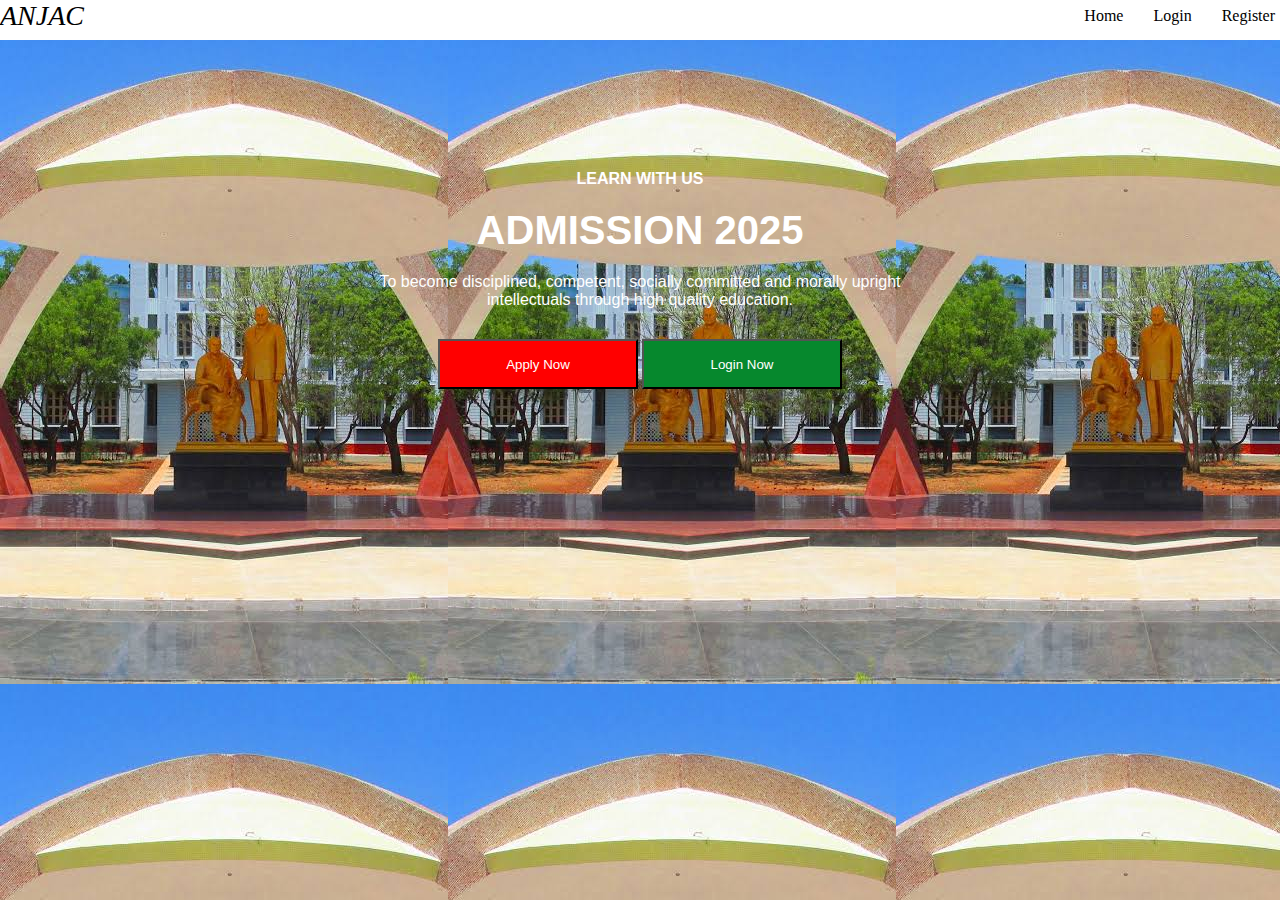
<file: index.html>
<!DOCTYPE html>
<html lang="en">
<head>
    <meta charset="UTF-8">
    <meta name="viewport" content="width=device-width, initial-scale=1.0">
    <title>My Admission</title>
    <link rel="stylesheet" href="https://cdnjs.cloudflare.com/ajax/libs/font-awesome/6.6.0/css/all.min.css" integrity="sha512-Kc323vGBEqzTmouAECnVceyQqyqdsSiqLQISBL29aUW4U/M7pSPA/gEUZQqv1cwx4OnYxTxve5UMg5GT6L4JJg==" crossorigin="anonymous" referrerpolicy="no-referrer" />
    <link rel="stylesheet" href="./index.css">
</head>
<body>
    <div class="div">
    <nav class="nav" >
        <!--<img src="./logo.png" hight="30px" width="30px">-->
        <em>ANJAC</em>
        <ul class="ol">
            <li class="ol">Home</li>
            <a href="./login.html"> <li class="ol">Login</li></a>
            <a href="./register.html"> <li class="ol">Register</li ></a>

        </ul>
        <div class="navemanutoggle" >
            <i class="fa-solid fa-bars" onclick="opennav()"></i>
        </div>
        
    </nav>
    </div>
    <div class="sidenavbar" >
        <p class="p" >
            <i class="fa-solid fa-xmark" onclick="closenav()"></i>
        </p>
        <ul class="ul">
            <li class="ul">Home</li>
            <a href="./login.html"><li class="ul">Login</li></a>
            <a href="./register.html"><li class="ul">Register</li></a>
        </ul>
    </div>
  
    <section>
        <h4>LEARN WITH US</h4>
        <h1>ADMISSION 2025</h1>
        <p>To become disciplined, competent, socially committed and morally upright<br> 
            intellectuals through high quality education.</p>
       <a href="./register.html"> <input type="button" value="Apply Now" class="a"></a>
       <a href="./login.html"> <input type="button" value="Login Now" class="b"></a>
    </section>
   
</body>
<script src="./web.js"></script>
</html>
</file>
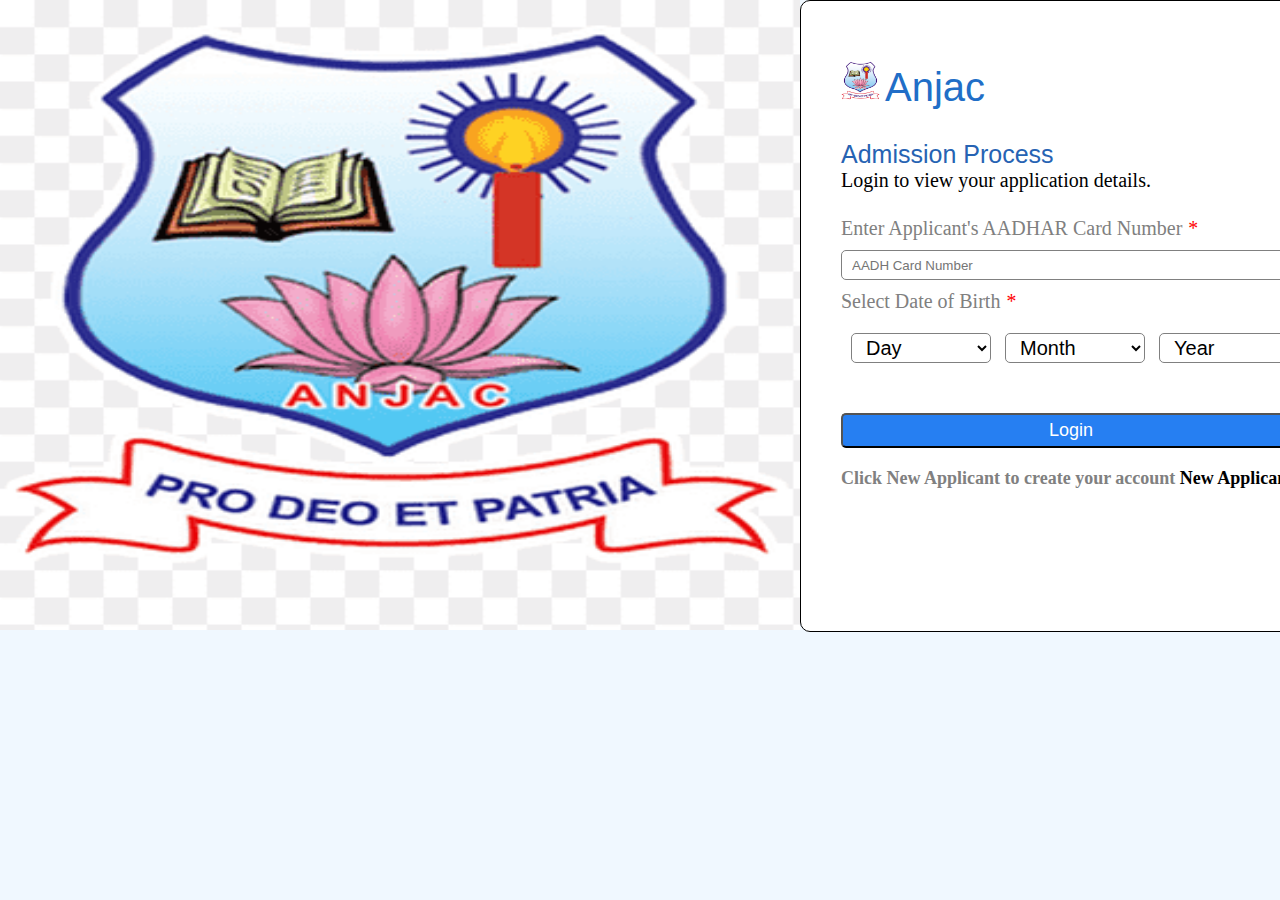
<file: login.html>
<!DOCTYPE html>
<html lang="en">
<head>
    <meta charset="UTF-8">
    <meta name="viewport" content="width=device-width, initial-scale=1.0">
    <title>Anjac Admission</title>
    <link rel="stylesheet" href="login.css">
</head>
<body>
    <div class="container">
        <div class="ajimg">
            <img src="./ajlogo.png" height="630px" width="800px" class="img">
        </div>
        
        <div class="loginpage">
            <div class="logo">
               <img  src="./login.png" height="40px" width="40px"alt="anjca logo">
            <p class="h1">Anjac</p><br>
            </div>
             <p class="h2">Admission Process<p>
            <p class="h5">Login to view your application details.</p>
            <div class="formcontent">
            <form>
                <label>Enter Applicant's AADHAR Card Number <i>*</i></label><br>
                <input type="tel" placeholder="AADH Card Number" class="input"><br>
                <label>Select Date of Birth <i>*</i></label><br>
                <select>
                    <option>Day</option>
                   <option>1</option> <option>2</option><option>3</option> <option>4</option><option>5</option>
                   <option>6</option> <option>7</option><option>8</option> <option>9</option><option>10</option>
                   <option>11</option> <option>12</option><option>13</option> <option>14</option><option>15</option>
                   <option>16</option> <option>17</option><option>18</option> <option>19</option><option>20</option>
                   <option>21</option> <option>22</option><option>23</option> <option>24</option><option>25</option>
                   <option>26</option><option>27</option><option>28</option><option>29</option><option>30</option><option>31</option>
                </select>
                <select>
                    <option>Month</option>
                    <option>1</option><option>2</option><option>3</option><option>4</option>
                    <option>5</option><option>6</option><option>7</option><option>8</option>
                    <option>9</option><option>10</option><option>11</option><option>12</option>
                </select>
                <select>
                    <option>Year</option>
                    <option>2001</option> <option>2002</option><option>2003</option> <option>2004</option><option>2005</option>
                    <option>2006</option> <option>2007</option><option>2008</option> <option>2009</option><option>2010</option>
                    <option>2011</option> <option>2012</option><option>2013</option> <option>2014</option><option>2015</option>
                    <option>2016</option> <option>2017</option><option>2018</option> <option>2019</option><option>2020</option>
                    <option>2021</option> <option>2022</option><option>2023</option> <option>2024</option><option>2025</option>
                    <option>2026</option><option>2027</option><option>2028</option><option>2029</option><option>2030</option>
                </select><br>
                  <input type="button" value="Login" class="loginbtn">
            </form>
            <h3 class="h3">Click New Applicant to create your account<a href="./register.html"> New Applicant</a></h3>
            </div>
        <div>
    </div>
</body>
</html>
</file>
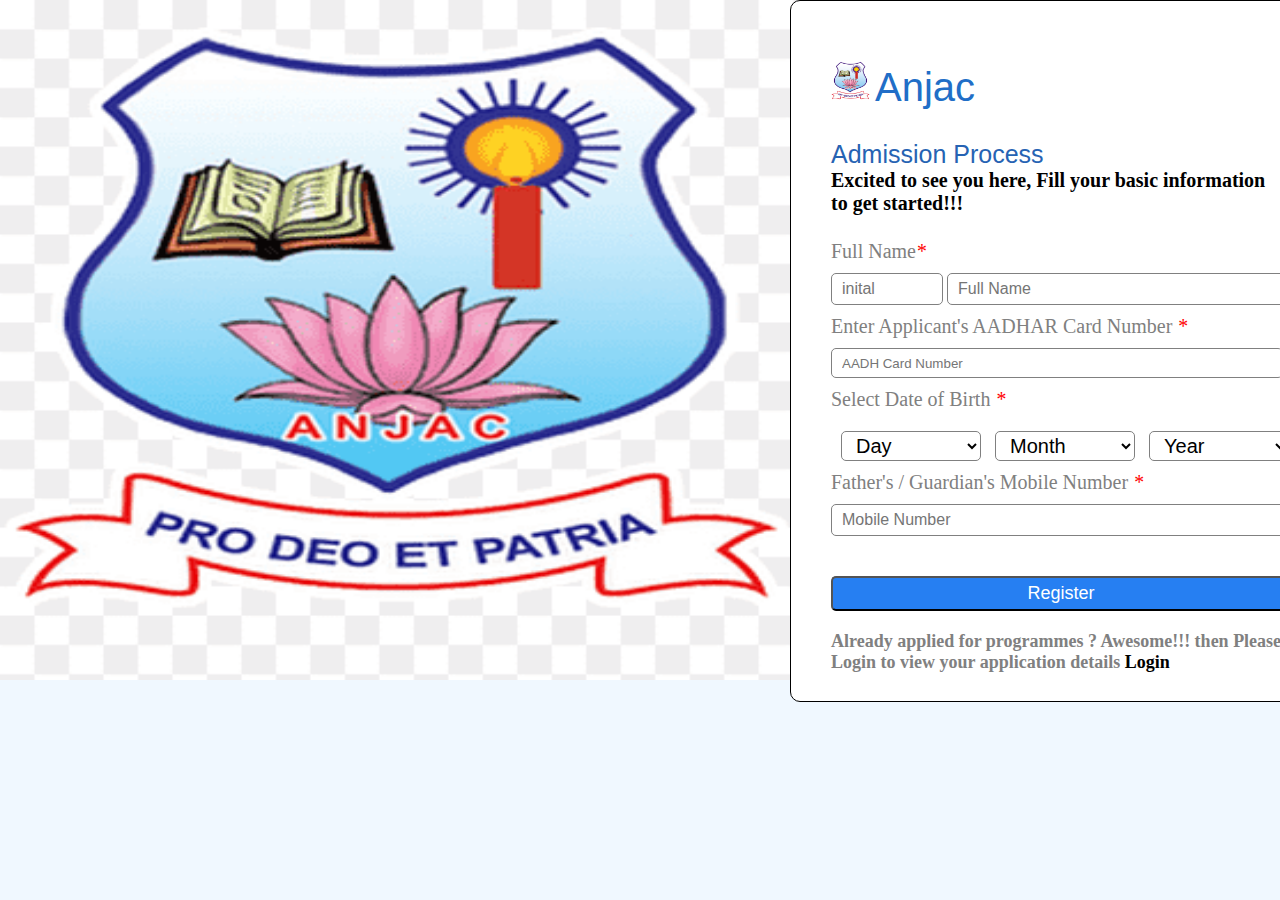
<file: register.html>
<!DOCTYPE html>
<html lang="en">
<head>
    <meta charset="UTF-8">
    <meta name="viewport" content="width=device-width, initial-scale=1.0">
    <title>Anjac Admission</title>
    <link rel="stylesheet" href="login.css">
</head>
<body>
    <div class="container">
        <div class="ajimg">
            <img src="./ajlogo.png" height="680px" width="800px" class="img">
        </div>

        
        <div class="loginpage2">
            <div class="logo">
               <img  src="./login.png" height="40px" width="40px"alt="anjca logo">
            <p class="h1">Anjac</p><br>
            </div>
             <p class="h2">Admission Process</p>
            <h5 class="h5">Excited to see you here, Fill your basic information<br> to get started!!!</h5>
            <div class="formcontent">
            <form>
                <label>Full Name<i>*</i></label><br>
                <input type="text" placeholder="inital" class="inital">
                <input type="text" placeholder="Full Name" class="fullname"><br>
                <label>Enter Applicant's AADHAR Card Number <i>*</i></label><br>
                <input type="tel" placeholder="AADH Card Number" class="input"><br>
                <label>Select Date of Birth <i>*</i></label><br>
                <select>
                    <option>Day</option>
                   <option>1</option> <option>2</option><option>3</option> <option>4</option><option>5</option>
                   <option>6</option> <option>7</option><option>8</option> <option>9</option><option>10</option>
                   <option>11</option> <option>12</option><option>13</option> <option>14</option><option>15</option>
                   <option>16</option> <option>17</option><option>18</option> <option>19</option><option>20</option>
                   <option>21</option> <option>22</option><option>23</option> <option>24</option><option>25</option>
                   <option>26</option><option>27</option><option>28</option><option>29</option><option>30</option><option>31</option>
                </select>
                <select>
                    <option>Month</option>
                    <option>1</option><option>2</option><option>3</option><option>4</option>
                    <option>5</option><option>6</option><option>7</option><option>8</option>
                    <option>9</option><option>10</option><option>11</option><option>12</option>
                </select>
                <select>
                    <option>Year</option>
                    <option>2001</option> <option>2002</option><option>2003</option> <option>2004</option><option>2005</option>
                    <option>2006</option> <option>2007</option><option>2008</option> <option>2009</option><option>2010</option>
                    <option>2011</option> <option>2012</option><option>2013</option> <option>2014</option><option>2015</option>
                    <option>2016</option> <option>2017</option><option>2018</option> <option>2019</option><option>2020</option>
                    <option>2021</option> <option>2022</option><option>2023</option> <option>2024</option><option>2025</option>
                    <option>2026</option><option>2027</option><option>2028</option><option>2029</option><option>2030</option>
                </select><br>
                <label >Father's / Guardian's Mobile Number <i>*</i></label><br>
                <input type="tel" placeholder="Mobile Number" class="mnumber"><br>
                  <input type="button" value="Register" class="loginbtn">
                  <h3 class="h3">Already applied for programmes ? Awesome!!! then Please click Login to view your application details <a href="./login.html">Login</a></h3>

                </form>
            </div>
        <div>
    </div>
</body>
</html>
</file>
<file: index.css>
*{
    padding: 0%;
    margin: 0px;
}

body{
background-image: url(./aj.jpg);
}   
    

a{
    text-decoration: none;
}
    /*height: 80px;
    width: 800px;
    background-color: transparent;*/
    
.div{
    
    
    background-color:white ;
    color: black;
    height: 40px;
    width: 100%;


}
.nav{
  display: flex;
  justify-content:space-between;
  align-items: center;
  
}
.ol{
    display: flex;
    column-gap:20px ;
}
em{
    font-size: 28px;
    color:black;
    font-family:Cambria, Cochin, Georgia, Times, 'Times New Roman', serif;
}
li{
    padding: 5px;
    color:black;
}
.navemanutoggle{
    display: none;
}
section{
    text-align: center;
    position: relative;
    top:130px;
}
h1{
    color:white;
    font-size:40px ;
    font-family: Verdana, Geneva, Tahoma, sans-serif;
    padding:20px;
}
h4{
    color:white;
    
    font-family: Verdana, Geneva, Tahoma, sans-serif;
}
p{
    font-family: Verdana, Geneva, Tahoma, sans-serif;
     color: white;
}
.a{
    margin-top: 30px;
    height: 50px;
    width: 200px;
    color: white;
    background-color: red;
    
    
    
}
.b{
    margin-top: 30px;
    height: 50px;
    width: 200px;
    color: white;
    background-color:#06882d;
}
.a,.b:focus{
    outline: none;
}
input:hover{
    margin-top: 30px;
    height: 50px;
    width: 200px;
    color:red;
    border:1px solid red;
    background-color: white;
    transform: rotatex(-350deg);
        transition: 1s;
}

/* side nave bar*/
.p{
    color:white;
    text-align: right;

}
.sidenavbar{
    background-color:black;

position: fixed;
    top:-1000px;
    width: 100%;
    transition: 1.5s;
}
.sidenavbar ul li{
    color: white;
}
.sidenavbar ul li:hover{
    background-color:white ;
    color: black;
}
/* media screen*/


@media screen and (max-width:768px)
{  

     body{
        background-image: url(./aj.jpg);
        background-size:cover;
        background-repeat:no-repeat;

     }
     .navemanutoggle{
        display: block;
     }


    .ol{
        display:none;
        top: 0%;
    }


}
</file>
<file: login.css>
*{
    padding: 0%;
    margin: 0%;
    
}
body{
    background-color: aliceblue;
}
.container{
    position: relative;
    display: flex;
}

.loginpage{
    position: absolute;
    width:530px;
    height: 630px;
    left: 800px;
     border-radius: 10px;
     border: 1px solid black;
    top: 0px;
    background-color: white;
    
    
}
.logo{
    margin-top: 60px;
    margin-left: 40px;
}

.h1{
    display: inline;
    font-size: 40px;
    font-family:Verdana, Geneva, Tahoma, sans-serif;
    color: #216ec7;
}
.h2{
    font-size: 25px;
    font-family:Verdana, Geneva, Tahoma, sans-serif;
    color: #2663b3;
    margin-top: 30px;
    margin-left: 40px;
}
.h5{
    font-size: 20px;
    margin-left: 40px;
    
}
.formcontent{
    margin-top: 15px;
    margin-left: 40px;
    padding-top: 10px;


}
label{
    font-size: 20px;
    color: gray;
}
i{
    color: red;
}
.input{
    margin-top: 10px;
    height: 28px;
    width: 440px;
    margin-bottom: 10px;
    font-size: 15;
    padding-left: 10px;
    margin-bottom: 10px;
    border-radius: 5px;
    border: 1px solid gray;
}
.input:focus{
    outline: 0px;
}
select{
    margin-top: 20px;
    margin-left: 10px;
    height: 30px;
    width:140px ;
    font-size: 20px;
    padding-left: 10px;
    background-color: white;
    border: 1px solid grey;
    border-radius: 5px;
    margin-bottom: 10px;
}
.loginbtn{

    margin-top: 40px;
    height: 35px;
    width: 460px;
    background-color: hsl(214, 89%, 55%);
    color: white;
    font-size: 18px;
    border-radius: 5px;

}
.h3{
    margin-top: 20px;
    font-size: 15px;
    color: gray;
}
a{
    color: black;
    outline: none;
    text-decoration: none;

    
}
a:hover{
    color: #2663b3;
}
.loginpage2{
    position: absolute;
    width:550px;
    height: 700px;
    left: 790px;
    border-radius: 10px;
    top: 0px;
    background-color: white;
   border: 1px solid black;

}

.inital{
    width: 100px;
     height: 30px;
    margin-top: 10px;
    border-radius: 5px;
    border: 1px solid gray;
    font-size: 16px;
    padding-left: 10px;
    margin-bottom: 10px;
}        
.fullname{ 

    padding-left: 10px;
        height: 30px;
      width: 330px;
      margin-top: 10px;
   border-radius: 5px;
   border: 1px solid gray;
   font-size: 16px;
    margin-bottom: 10px;
}
.inital,.fullname,.mnumber:focus{
    outline: none;
}
.mnumber{
    padding-left: 10px;
    height: 30px;
  width: 450px;
  margin-top: 10px;
border-radius: 5px;
border: 1px solid gray;
font-size: 16px;
}
.h3{
    font-size: 18px;
}


    @media screen and (max-width:750px){
        .img{
            display: none;
        }
        .loginpage2{
            left:0px;

        }

        .loginpage,.loginpage2{

                position: absolute;
                margin-left: 10px;
                width: 430px;
                height: 600px;
                left: 0px;
                 border-radius: 10px;
                top: 10px;
                background-color: white;
                border: 1px solid black;
        }
        .loginpage2{
            height: 730px;
        }
        .loginbtn,.h1,.h2,.h5,.formcontent,.logo{

            margin-left:15px;
        }
        select{
            width:120px;
        }
        .input{
            width:400px;
        }
        .loginbtn{
            width:410px ;
            margin-left: 0px;
        }
        .mnumber{
            width:400px ;
        }
        .inital{
            width: 70px;
        }
        .fullname{
            width: 315px;
        }

    }
</file>
